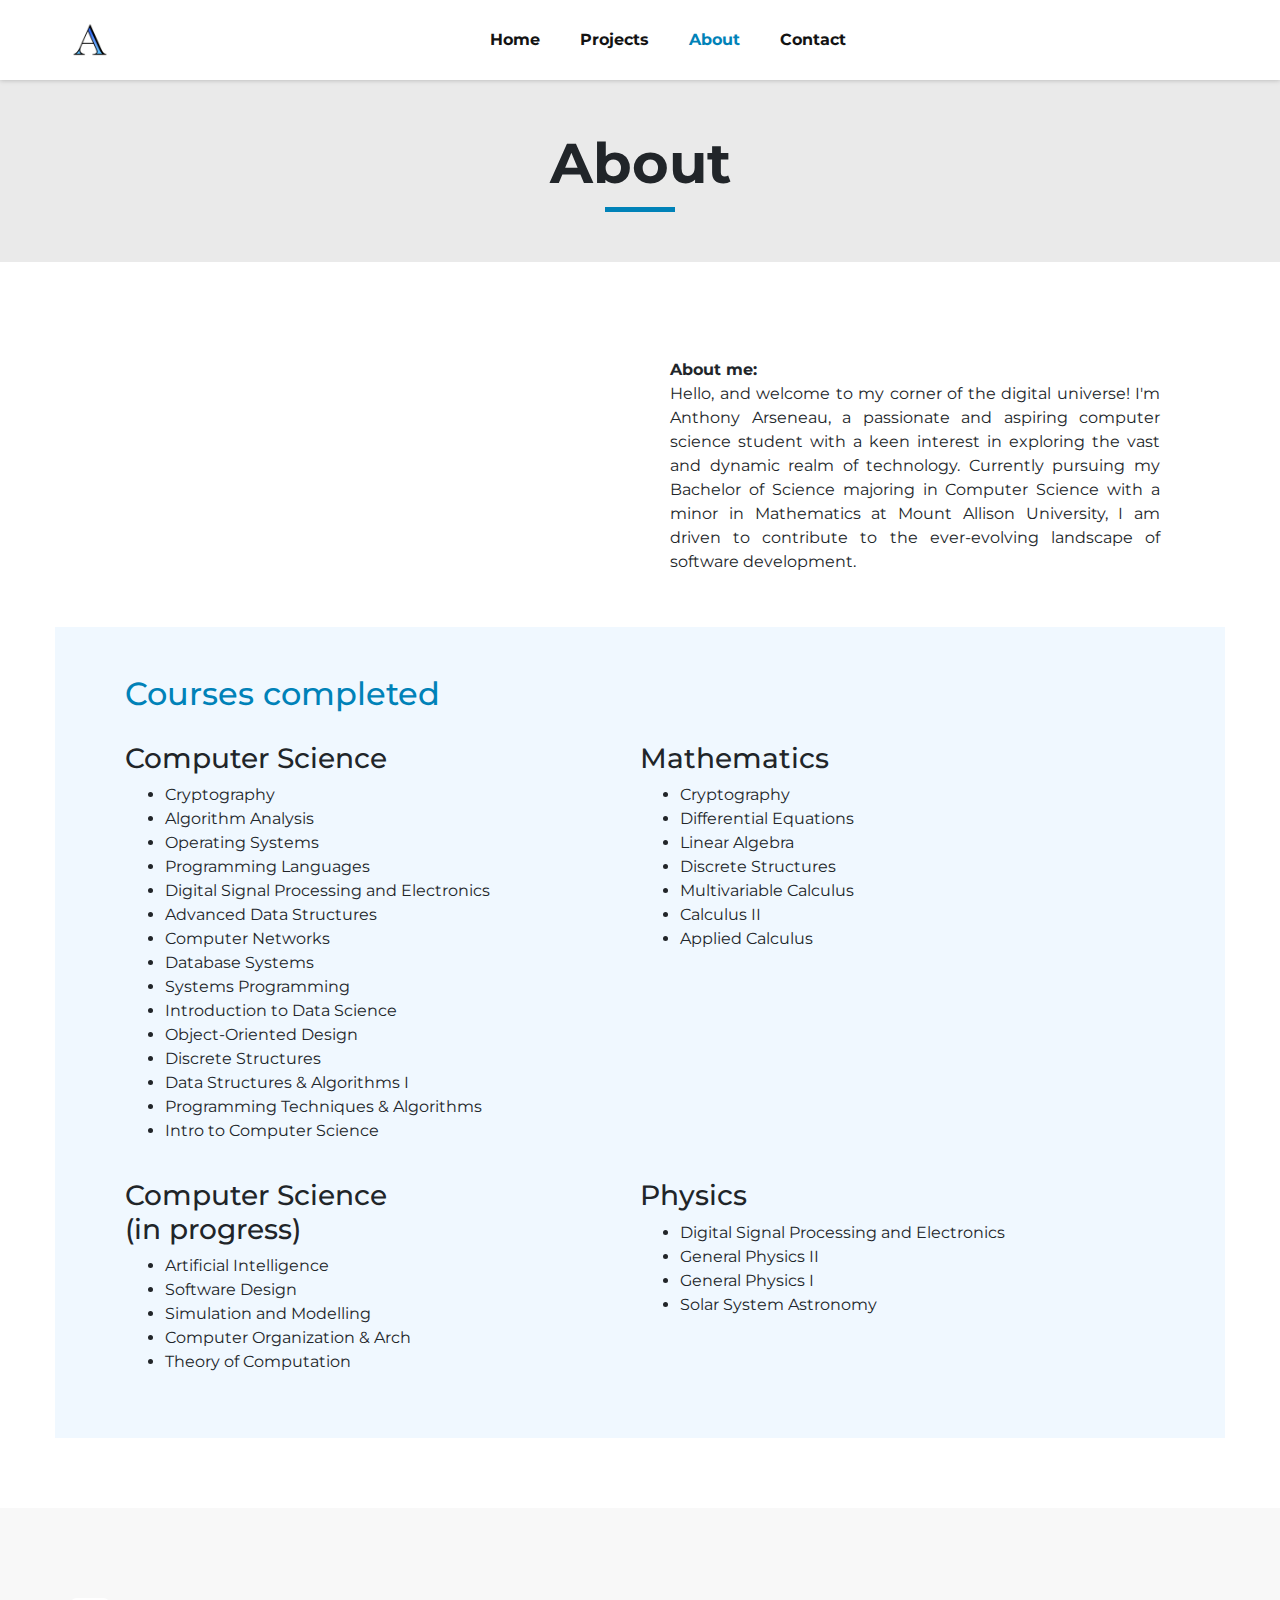
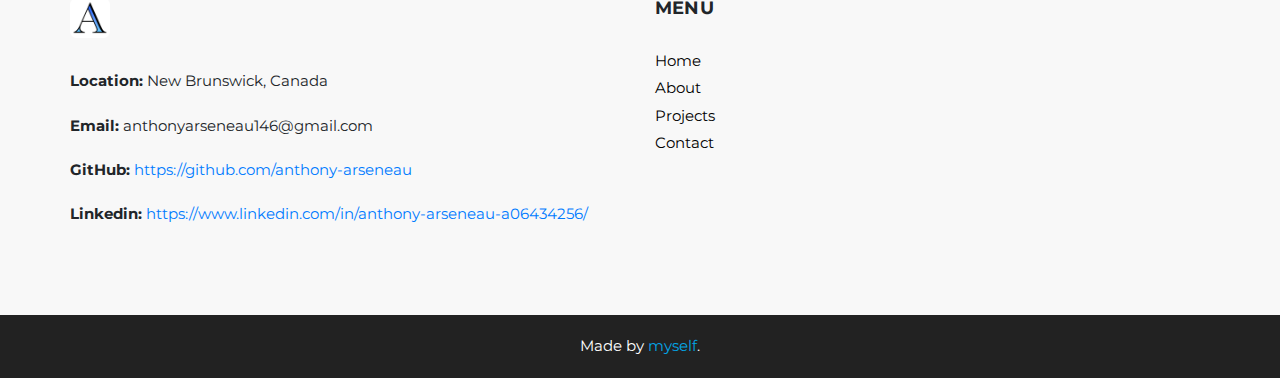
<file: about.html>
<!DOCTYPE html>
<html>
   <head>
      <!-- Basic -->
      <meta charset="utf-8" />
      <meta http-equiv="X-UA-Compatible" content="IE=edge" />
      <!-- Mobile Metas -->
      <meta name="viewport" content="width=device-width, initial-scale=1, shrink-to-fit=no" />
      <!-- Site Metas -->
      <meta name="keywords" content="computer science, programming, software development, web development, data science, algorithms, cryptography, cybersecurity, portfolio, projects" />
      <meta name="description" content="A portfolio showcasing expertise in computer science, programming, software development, algorithms, data structures, and various technologies such as web development, data science, and cryptography." />
      <meta name="author" content="Anthony Arseneau" />
      <link rel="shortcut icon" href="media/images/logos/favicon.png">
      <title>Anthony's Website</title>
      <!-- bootstrap core css -->
      <link rel="stylesheet" type="text/css" href="css/bootstrap.css" />
      <!-- Custom styles for this template -->
      <link href="css/style.css" rel="stylesheet" />
      <!-- responsive style -->
      <link href="css/responsive.css" rel="stylesheet" />
   </head>
   <body class="sub_page">
      <div class="hero_area">
         <!-- header section strats -->
         <header class="header_section">
            <div class="container">
               <nav class="navbar navbar-expand-lg custom_nav-container ">
                  <a class="navbar-brand" href="index.html"><img width="40" src="media/images/logos/favicon.png" alt="Website logo" /></a>
                  <button class="navbar-toggler" type="button" data-toggle="collapse" data-target="#navbarSupportedContent" aria-controls="navbarSupportedContent" aria-expanded="false" aria-label="Toggle navigation">
                  <span class=""> </span>
                  </button>
                  <div class="collapse navbar-collapse" id="navbarSupportedContent">

                     <ul class="navbar-nav">

                        <li class="nav-item ">
                           <a class="nav-link" href="index.html">Home</a>
                        </li>

                        <li class="nav-item">
                           <a class="nav-link" href="projects.html">Projects</a>
                        </li>

                        <li class="nav-item active">
                           <a class="nav-link" href="about.html">About <span class="sr-only">(current)</span></a>
                        </li>

                        <li class="nav-item">
                           <a class="nav-link" href="contact.html">Contact</a>
                        </li>

                     </ul>
                  </div>
               </nav>
            </div>
         </header>
         <!-- end header section -->
      </div>
      <!-- inner page section -->
      <section class="inner_page_head">
         <div class="container_fuild">
            <div class="row">
               <div class="col-md-12">
                  <div class="full">
                     <div class="heading_container heading_center">
                        <h2>
                           About
                        </h2>
                     </div>
                  </div>
               </div>
            </div>
         </div>
      </section>
      <!-- end inner page section -->

      <!-- about me section -->
      <section class="layout_padding">

         <div class="container">
            <div class="wrapper">
               <div class="left">
                  <!-- <img src="media/images/profiles/about_profile.jpg" alt="About profile image"> -->
               </div>
               <div class="right">
                  <p>
                     <b>About me:</b><br>
                     Hello, and welcome to my corner of the digital universe! I'm Anthony Arseneau, a passionate and aspiring computer science student 
                     with a keen interest in exploring the vast and dynamic realm of technology. Currently pursuing my Bachelor of Science majoring in 
                     Computer Science with a minor in Mathematics at Mount Allison University, I am driven to contribute to the ever-evolving landscape 
                     of software development.<br><br>
                  </p>
               </div>
            </div>
            <br>
         </div>
         <div class="container courses darker">
            <br>
            <br>
            <h2>Courses completed</h2>
            <div class="wrapper">
               <div class="left">
                  <h3>Computer Science</h3>
                  <ul>
                     <li>Cryptography</li>
                     <li>Algorithm Analysis</li>
                     <li>Operating Systems</li>
                     <li>Programming Languages</li>
                     <li>Digital Signal Processing and Electronics</li>
                     <li>Advanced Data Structures</li>
                     <li>Computer Networks</li>
                     <li>Database Systems</li>
                     <li>Systems Programming</li>
                     <li>Introduction to Data Science</li>
                     <li>Object-Oriented Design</li>
                     <li>Discrete Structures</li>
                     <li>Data Structures & Algorithms I</li>
                     <li>Programming Techniques & Algorithms</li>
                     <li>Intro to Computer Science</li>
                  </ul>
               </div>
               <div class="right">
                  <h3>Mathematics</h3>
                  <ul>
                     <li>Cryptography</li>
                     <li>Differential Equations</li>
                     <li>Linear Algebra</li>
                     <li>Discrete Structures</li>
                     <li>Multivariable Calculus</li>
                     <li>Calculus II</li>
                     <li>Applied Calculus</li>
                  </ul>
               </div>
            </div>
            <div class="wrapper courses">
               <div class="left">
                  <h3>Computer Science<br>(in progress)</h3>
                  <ul>
                     <li>Artificial Intelligence</li>
                     <li>Software Design</li>
                     <li>Simulation and Modelling</li>
                     <li>Computer Organization & Arch</li>
                     <li>Theory of Computation</li>
                  </ul>
               </div>
               <div class="right">
                  <h3>Physics</h3>
                  <ul>
                     <li>Digital Signal Processing and Electronics</li>
                     <li>General Physics II</li>
                     <li>General Physics I</li>
                     <li>Solar System Astronomy</li>
                  </ul>
               </div>
            </div>
            <br>
            <br>
         </div>

      </section>
      <!-- end about me section -->

      <!-- footer start -->
      <footer>
         <div class="container">
            <div class="row">
               <div class="col-md-6">
                   <div class="full">
                      <div class="logo_footer">
                        <a href="https://anthonyarseneau.ca"><img width="40" src="media/images/logos/favicon.png" alt="Website logo" /></a>
                      </div>
                      <div class="information_f">
                        <p><strong>Location:</strong> New Brunswick, Canada</p>
                        <p><strong>Email:</strong> anthonyarseneau146@gmail.com</p>
                        <p><strong>GitHub:</strong> <a href="https://github.com/anthony-arseneau">https://github.com/anthony-arseneau</a></p>
                        <p><strong>Linkedin:</strong> <a href="https://www.linkedin.com/in/anthony-arseneau-a06434256/">https://www.linkedin.com/in/anthony-arseneau-a06434256/</a></p>
                      </div>
                   </div>
               </div>
               <div class="col-md-6">
                  <div class="row"> 
                  <div class="col-md-6">
                     <div class="row">
                        <div class="col-md-6">
                     <div class="widget_menu">
                        <h3>Menu</h3>
                        <ul>
                           <li><a href="index.html">Home</a></li>
                           <li><a href="about.html">About</a></li>
                           <li><a href="projects.html">Projects</a></li>
                           <li><a href="contact.html">Contact</a></li>
                        </ul>
                     </div>
                  </div>
                     </div>
                  </div>
                  </div>
               </div>
            </div>
         </div>
      </footer>
      <!-- footer end -->
      <div class="cpy_">
         <p class="mx-auto">
            Made by <a href="https://anthonyarseneau.ca" target="_blank">myself</a>.
         </p>
      </div>
      <!-- jQery -->
      <script src="js/jquery-3.4.1.min.js"></script>
      <!-- popper js -->
      <script src="js/popper.min.js"></script>
      <!-- bootstrap js -->
      <script src="js/bootstrap.js"></script>
   </body>
</html>
</file>
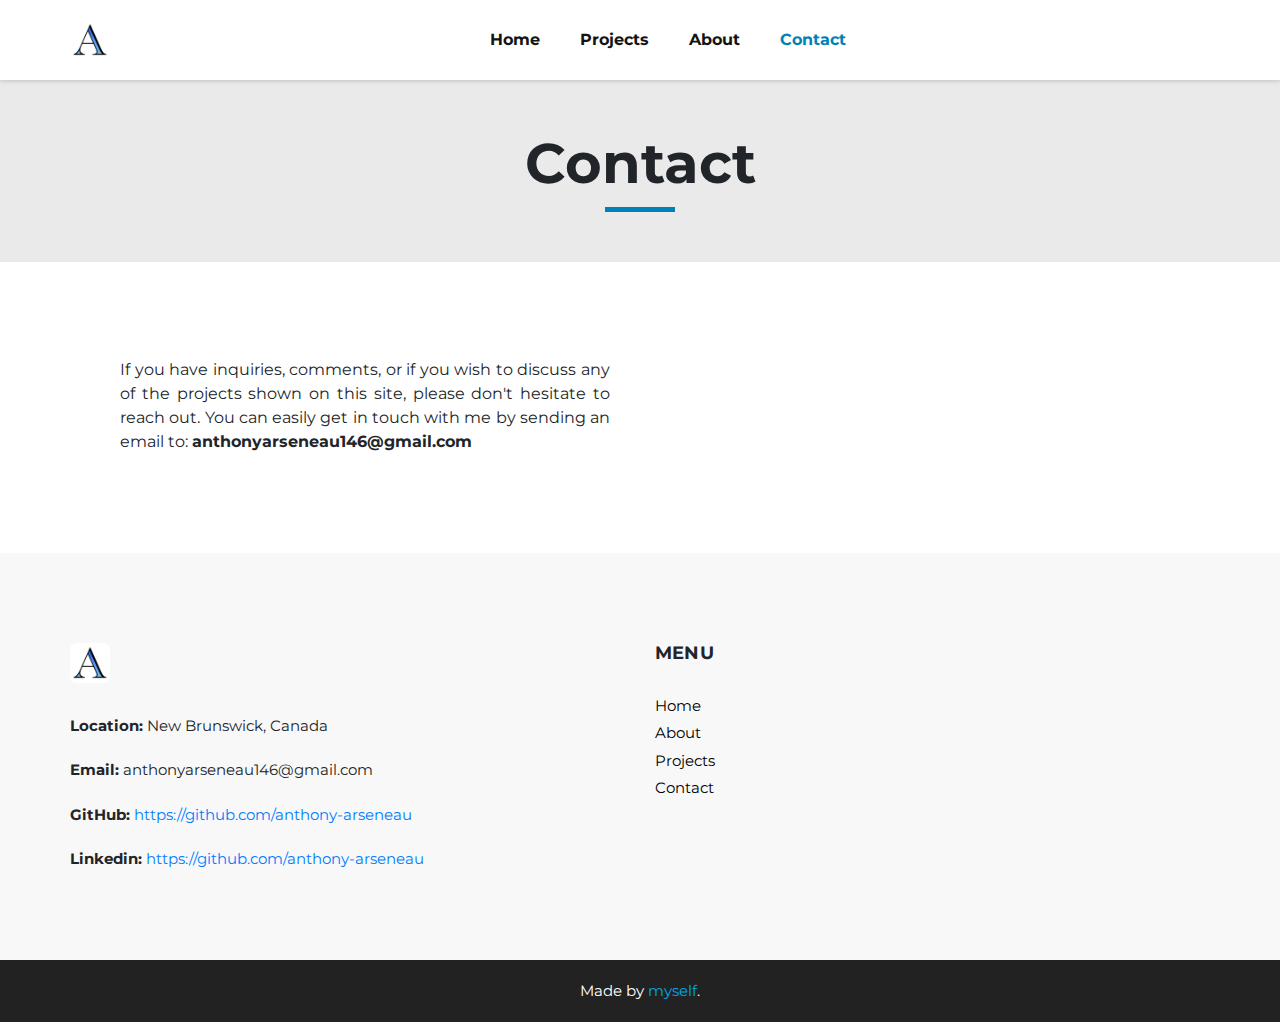
<file: contact.html>
<!DOCTYPE html>
<html>
   <head>
      <!-- Basic -->
      <meta charset="utf-8" />
      <meta http-equiv="X-UA-Compatible" content="IE=edge" />
      <!-- Mobile Metas -->
      <meta name="viewport" content="width=device-width, initial-scale=1, shrink-to-fit=no" />
      <!-- Site Metas -->
      <meta name="keywords" content="computer science, programming, software development, web development, data science, algorithms, cryptography, cybersecurity, portfolio, projects" />
      <meta name="description" content="A portfolio showcasing expertise in computer science, programming, software development, algorithms, data structures, and various technologies such as web development, data science, and cryptography." />
      <meta name="author" content="Anthony Arseneau" />
      <link rel="shortcut icon" href="media/images/favicon.png">
      <title>Anthony's Website</title>
      <!-- bootstrap core css -->
      <link rel="stylesheet" type="text/css" href="css/bootstrap.css" />
      <!-- Custom styles for this template -->
      <link href="css/style.css" rel="stylesheet" />
      <!-- responsive style -->
      <link href="css/responsive.css" rel="stylesheet" />
   </head>
   <body class="sub_page">
      <div class="hero_area">
         <!-- header section strats -->
         <header class="header_section">
            <div class="container">
               <nav class="navbar navbar-expand-lg custom_nav-container ">
                  <a class="navbar-brand" href="index.html"><img width="40" src="media/images/favicon.png" alt="Website logo" /></a>
                  <button class="navbar-toggler" type="button" data-toggle="collapse" data-target="#navbarSupportedContent" aria-controls="navbarSupportedContent" aria-expanded="false" aria-label="Toggle navigation">
                  <span class=""> </span>
                  </button>
                  <div class="collapse navbar-collapse" id="navbarSupportedContent">

                     <ul class="navbar-nav">

                        <li class="nav-item ">
                           <a class="nav-link" href="index.html">Home</a>
                        </li>

                        <li class="nav-item">
                           <a class="nav-link" href="projects.html">Projects</a>
                        </li>

                        <li class="nav-item">
                           <a class="nav-link" href="about.html">About</a>
                        </li>

                        <li class="nav-item active">
                           <a class="nav-link" href="contact.html">Contact <span class="sr-only">(current)</span></a>
                        </li>

                     </ul>
                  </div>
               </nav>
            </div>
         </header>
         <!-- end header section -->
      </div>

      <!-- inner page section -->
      <section class="inner_page_head">
         <div class="container_fluid">
            <div class="row">
               <div class="col-md-12">
                  <div class="full">
                     <div class="heading_container heading_center">
                        <h2>
                           Contact
                        </h2>
                     </div>
                  </div>
               </div>
            </div>
         </div>
      </section>
      <!-- end inner page section -->
      
      <!-- arrival section -->
      <section class="layout_padding">

         <div class="container">
            <div class="wrapper">
               <div class="left">
                  <p>
                     If you have inquiries, comments, or if you wish to discuss any of the projects shown on this site, 
                     please don't hesitate to reach out. You can easily get in touch with me by sending an email to: <b>anthonyarseneau146@gmail.com</b>
                  </p>
               </div>
            </div>
            <br>
         </div>

      </section>
      <!-- end arrival section -->

      <!-- footer start -->
      <footer>
         <div class="container">
            <div class="row">
               <div class="col-md-6">
                   <div class="full">
                      <div class="logo_footer">
                        <a href="https://anthonyarseneau.ca"><img width="40" src="media/images/favicon.png" alt="Website logo" /></a>
                      </div>
                      <div class="information_f">
                        <p><strong>Location:</strong> New Brunswick, Canada</p>
                        <p><strong>Email:</strong> anthonyarseneau146@gmail.com</p>
                        <p><strong>GitHub:</strong> <a href="https://github.com/anthony-arseneau">https://github.com/anthony-arseneau</a></p>
                        <p><strong>Linkedin:</strong> <a href="https://github.com/anthony-arseneau">https://github.com/anthony-arseneau</a></p>
                      </div>
                   </div>
               </div>
               <div class="col-md-6">
                  <div class="row"> 
                  <div class="col-md-6">
                     <div class="row">
                        <div class="col-md-6">
                     <div class="widget_menu">
                        <h3>Menu</h3>
                        <ul>
                           <li><a href="index.html">Home</a></li>
                           <li><a href="about.html">About</a></li>
                           <li><a href="projects.html">Projects</a></li>
                           <li><a href="contact.html">Contact</a></li>
                        </ul>
                     </div>
                  </div>
                     </div>
                  </div>
                  </div>
               </div>
            </div>
         </div>
      </footer>
      <!-- footer end -->
      <div class="cpy_">
         <p class="mx-auto">
            Made by <a href="https://anthonyarseneau.ca" target="_blank">myself</a>.
         </p>
      </div>
      <!-- jQery -->
      <script src="js/jquery-3.4.1.min.js"></script>
      <!-- popper js -->
      <script src="js/popper.min.js"></script>
      <!-- bootstrap js -->
      <script src="js/bootstrap.js"></script>
   </body>
</html>
</file>
<file: css/style.css>
@import url('https://fonts.googleapis.com/css2?family=Montserrat:ital,wght@0,100;0,200;0,300;0,400;0,500;0,600;0,700;0,800;0,900;1,100;1,200;1,300;1,400;1,500;1,600;1,700;1,800;1,900&display=swap');
@font-face {
  font-family: Hacked;
  src: url(../fonts/Hacked-KerX.ttf);
}
* {
  box-sizing: border-box;
}
body {
  font-family: 'Montserrat', sans-serif;
  background-color: #ffffff;
  overflow-x: hidden;
}

body .carousel-item p {
  color: #fff;
  text-align:justify;
  padding: 15px;
  background-color: #272928d6;
  border-radius: 15px;
  box-shadow: 2px 2px 12px #272928d6;
}

.layout_padding {
  padding: 70px 0;
}

/*
h2 {
  font-family: 'Playfair Display', serif;
}*/

.heading_container {
  display: -webkit-box;
  display: -ms-flexbox;
  display: flex;
  -webkit-box-orient: vertical;
  -webkit-box-direction: normal;
      -ms-flex-direction: column;
          flex-direction: column;
  -webkit-box-align: start;
      -ms-flex-align: start;
          align-items: flex-start;
}

.heading_container h2 {
    position: relative;
    margin-bottom: 0;
    font-size: 3.5rem;
    font-weight: bold;
}

.heading_container h2::after {
    content: "";
    display: block;
    width: 70px;
    height: 5px;
    background: #0082b8;
    margin: 10px auto 10px;
}

.heading_container h2 span {
  color: #0082b8;
}

.heading_container p {
  margin-top: 10px;
  margin-bottom: 0;
}

.heading_container.heading_center {
  -webkit-box-align: center;
      -ms-flex-align: center;
          align-items: center;
  text-align: center;
}

a,
a:hover,
a:focus {
  text-decoration: none;
}

.btn,
.btn:focus {
  outline: none !important;
  -webkit-box-shadow: none;
          box-shadow: none;
}

/*header section*/
.hero_area {
  position: relative;
  min-height: 100vh;
  display: -webkit-box;
  display: -ms-flexbox;
  display: flex;
  -webkit-box-orient: vertical;
  -webkit-box-direction: normal;
      -ms-flex-direction: column;
          flex-direction: column;
}

.sub_page .hero_area {
  min-height: auto;
  -webkit-box-shadow: 0 0 5px 0 rgba(0, 0, 0, 0.25);
          box-shadow: 0 0 5px 0 rgba(0, 0, 0, 0.25);
}

.header_section {
    padding: 15px 0;
}

.container h3 {
  text-align: left;
}

.courses {
  padding: 0 50px 0 50px;
}

.courses h2 {
  color: #0082b8;
  padding-left: 20px;
}

.header_section .container-fluid {
  padding-right: 25px;
  padding-left: 25px;
}
/*
.navbar-brand {
  font-family: 'Playfair Display', serif;
}*/

.navbar-brand span {
  font-weight: bold;
  font-size: 32px;
  color: #000000;
}

.custom_nav-container {
  padding: 0;
}

.custom_nav-container .navbar-nav {
  display: flex;
  margin-left: auto;
  margin-right: auto;
}

.custom_nav-container .navbar-nav .nav-item .nav-link {
    padding: 5px 20px;
    color: #131313;
    text-align: center;
    border-radius: 5px;
    -webkit-transition: all 0.3s;
    transition: all 0.3s;
    font-weight: 700;
}

.custom_nav-container .navbar-nav .nav-item .nav-link svg {
  width: 17px;
  height: auto;
  fill: #000000;
  margin-bottom: 2px;
}

.custom_nav-container .navbar-nav .nav-item:hover .nav-link, .custom_nav-container .navbar-nav .nav-item.active .nav-link {
  color: #0082b8;
}

.custom_nav-container .navbar-toggler {
  outline: none;
}

.custom_nav-container .navbar-toggler {
  padding: 0;
  width: 37px;
  height: 42px;
  -webkit-transition: all 0.3s;
  transition: all 0.3s;
}

.custom_nav-container .navbar-toggler span {
  display: block;
  width: 35px;
  height: 4px;
  background-color: #000000;
  margin: 7px 0;
  -webkit-transition: all 0.3s;
  transition: all 0.3s;
  position: relative;
  border-radius: 5px;
  transition: all 0.3s;
}

.custom_nav-container .navbar-toggler span::before, .custom_nav-container .navbar-toggler span::after {
  content: "";
  position: absolute;
  left: 0;
  height: 100%;
  width: 100%;
  background-color: #000000;
  top: -10px;
  border-radius: 5px;
  -webkit-transition: all 0.3s;
  transition: all 0.3s;
}

.custom_nav-container .navbar-toggler span::after {
  top: 10px;
}

.custom_nav-container .navbar-toggler[aria-expanded="true"] {
  -webkit-transform: rotate(360deg);
          transform: rotate(360deg);
}

.custom_nav-container .navbar-toggler[aria-expanded="true"] span {
  -webkit-transform: rotate(45deg);
          transform: rotate(45deg);
}

.custom_nav-container .navbar-toggler[aria-expanded="true"] span::before, .custom_nav-container .navbar-toggler[aria-expanded="true"] span::after {
  -webkit-transform: rotate(90deg);
          transform: rotate(90deg);
  top: 0;
}

/*end header section*/
/* slider section */
.slider_section {
  -webkit-box-flex: 1;
      -ms-flex: 1;
          flex: 1;
  display: -webkit-box;
  display: -ms-flexbox;
  display: flex;
  -webkit-box-align: center;
      -ms-flex-align: center;
          align-items: center;
  position: relative;
  padding: 90px 0 75px 0;
}

.slider_section .row {
  -webkit-box-align: center;
      -ms-flex-align: center;
          align-items: center;
}

.slider_section #customCarousel1 {
  width: 100%;
  position: unset;
}

.slider_section .detail-box h1 {
  font-size: 3rem;
  font-weight: bold;
  margin-bottom: 15px;
  color: #353836;
  line-height: 55px;
}

.slider_section .detail-box h1 span{
  color: #fff;
  text-shadow: 2px 2px 8px #0082b8;
}

.slider_section .detail-box p {
    font-size: 16px;
    margin-top: 20px;
    margin-bottom: 1.5rem;
}

#videos{
  display: flex;
  margin-left: auto;
  margin-right: auto;
  margin-bottom: 2.5rem;
}

.slider_section .detail-box a {
    display: inline-block;
    padding: 12px 45px;
    background-color: #0082b8;
    border: 1px solid #0082b8;
    color: #fff;
    border-radius: 0;
    -webkit-transition: all 0.3s;
    transition: all 0.3s;
    margin-top: 10px;
    font-weight: 700;
}

.slider_section .img-box img {
  width: 100%;
}

.slider_section .carousel-indicators {
  position: unset;
  margin: 0;
  margin-top: 45px;
  -webkit-box-pack: start;
      -ms-flex-pack: start;
          justify-content: flex-start;
  -webkit-box-align: center;
      -ms-flex-align: center;
          align-items: center;
}

.slider_section .carousel-indicators li {
  background-color: #ffffff;
  width: 12px;
  height: 12px;
  border-radius: 100%;
  opacity: 1;
}

.slider_section .carousel-indicators li.active {
  width: 20px;
  height: 20px;
  background-color: #0082b8;
}

.slider_bg_box {
  position: absolute;
  top: 0;
  left: 0;
  width: 100%;
  height: 100%;
  z-index: -1;
}

.slider_bg_box img {
  width: 100%;
  height: 100%;
  -o-object-fit: cover;
     object-fit: cover;
  -o-object-position: top right;
     object-position: top right;
}

.projects_list_section {
  background-color: #fff;
}

.projects_list_section .heading_container {
  margin-bottom: 20px;
}

.projects_list_section .box {
  position: relative;
  margin-top: 25px;
  padding: 35px 35px;
  background-color: #f7f8f9;
  -webkit-transition: all .3s;
  transition: all .3s;
  overflow: hidden;
  box-shadow: 10px 10px 10px -10px rgba(0,0,0,.8);
  border: solid #002c3e 5px;
  border-radius: 5px;
}

.projects_list_section .box .img-box {
  display: -webkit-box;
  display: -ms-flexbox;
  display: flex;
  -webkit-box-pack: center;
      -ms-flex-pack: center;
          justify-content: center;
  -webkit-box-align: center;
      -ms-flex-align: center;
          align-items: center;
  height: 215px;
}

.projects_list_section .box .img-box img {
  max-width: 100%;
  max-height: 160px;
  -webkit-transition: all .3s;
  transition: all .3s;
}

.projects_list_section .box .detail-box {
  text-align: center;
  display: -webkit-box;
  display: -ms-flexbox;
  display: flex;
  -webkit-box-pack: justify;
      -ms-flex-pack: justify;
          justify-content: space-between;
}

.projects_list_section .box .detail-box h5 {
  font-size: 18px;
  margin-top: 10px;
}

.projects_list_section .box .detail-box h6 {
  margin-top: 10px;
  color: #002c3e;
  font-weight: 600;
}

.projects_list_section .box:hover img {
  -webkit-transform: scale(1.1);
          transform: scale(1.1);
}

.projects_list_section .box:hover .option_container {
  opacity: 1;
  visibility: visible;
  -webkit-transform: translateY(0);
          transform: translateY(0);
}

.projects_list_section .option_container {
  position: absolute;
  top: 0;
  left: 0;
  width: 100%;
  height: 100%;
  display: -webkit-box;
  display: -ms-flexbox;
  display: flex;
  -webkit-box-pack: center;
      -ms-flex-pack: center;
          justify-content: center;
  -webkit-box-align: center;
      -ms-flex-align: center;
          align-items: center;
  background-color: rgba(255, 255, 255, 0.6);
  z-index: 3;
  opacity: 0;
  visibility: hidden;
  -webkit-transition: all .2s;
  transition: all .2s;
  -webkit-transform: translateY(100%);
          transform: translateY(100%);
}

.options {
  display: -webkit-box;
  display: -ms-flexbox;
  display: flex;
  -webkit-box-orient: vertical;
  -webkit-box-direction: normal;
      -ms-flex-direction: column;
          flex-direction: column;
  -webkit-box-align: center;
      -ms-flex-align: center;
          align-items: center;
}

.options a {
  display: inline-block;
  padding: 8px 15px;
  border-radius: 30px;
  width: 165px;
  text-align: center;
  -webkit-transition: all .3s;
  transition: all .3s;
  margin: 5px 0;
}

.options .option1 {
  background-color: #0082b8;
  border: 1px solid #0082b8;
  color: #ffffff;
}

.options .option1:hover {
  background-color: #ffffffc0;
  color: #0082b8;
}

.options .option2 {
  background-color: #000000;
  border: 1px solid #000000;
  color: #ffffff;
}

.options .option2:hover {
  background-color: #ffffffc0;
  color: #000000;
}

.projects_list_section .btn-box {
  display: -webkit-box;
  display: -ms-flexbox;
  display: flex;
  -webkit-box-pack: center;
      -ms-flex-pack: center;
          justify-content: center;
  margin-top: 45px;
}

.projects_list_section .btn-box a {
  display: inline-block;
  padding: 10px 40px;
  background-color: transparent;
  border: 1px solid #0082b8;
  color: #0082b8;
  border-radius: 0;
  -webkit-transition: all 0.3s;
  transition: all 0.3s;
}

.btn-box a:hover {
  background-color: transparent;
  color: #fff;
  border-color: #fff;
}

#projects-btn a:hover {
  background-color: #0082b8;
  color: #fff;
  border-color: #0082b8;
}

.skill_section .box {
    text-align: center;
    margin-top: 45px;
    background-color: #002c3e;
    padding: 45px 50px;
    border-radius: 5px;
    color: #ffffff;
}

.detail-box h5 {
    font-size: 21px;
    font-weight: 700;
}

.remove_line_bt h2::after {
    display: none;
}

.skill_section .box .img-box {
  margin-bottom: 15px;
}

.skill_section .box .img-box svg {
  width: 55px;
  height: auto;
  fill: #ffffff;
}

/* academic section */
.academic_section {
  background-color: #eaeaea;
  padding: 2rem 2rem;
  text-align: center;
}

.academic_logo {
  display: inline-block;
  padding: 1rem 1rem;
  vertical-align: middle;
}

.academic_logo img {
  height: 200px;
}

/* projects section */
.wrapper {
  padding: 20px 20px 0px 20px;
  display: contents;
  text-align: justify;
}

.wrapper .left {
  width: 100%;
}

.wrapper .right {
  width: 100%;
}


.wrapper video {
  width: 100%;
  height: 100%;
  background-size: cover;
}

.wrapper img {
  width: 100%;
  height: 100%;
  object-fit: contain;
}

.wrapper p {
  margin: 1% 30px;
}

.darker {
  background-color: #f0f8ff;
}

/* footer section*/
.footer_section {
  background-color: #002c3e;
  color: #ffffff;
  padding-top: 70px;
}

.footer_section {
    color: #ffffff;
    text-align: left;
}

.footer_section h4 {
  font-size: 28px;
}

.footer_section h4,
.footer_section .footer-logo {
  font-weight: 600;
  margin-bottom: 20px;
  /*
  font-family: 'Playfair Display', serif;
  */
  text-align: left;
}

.footer_section .footer-col {
  margin-bottom: 30px;
}

.footer_section .footer_contact .contact_link_box {
  display: -webkit-box;
  display: -ms-flexbox;
  display: flex;
  -webkit-box-orient: vertical;
  -webkit-box-direction: normal;
      -ms-flex-direction: column;
          flex-direction: column;
}

.footer_section .footer_contact .contact_link_box a {
    margin: 10px 0;
    color: #ffffff;
}

.footer_section .footer_contact .contact_link_box a i {
  margin-right: 5px;
}

.footer_section .footer_contact .contact_link_box a:hover {
  color: #03a6e7;
}

.footer_section .footer-logo {
  display: block;
  font-weight: bold;
  font-size: 32px;
  color: #ffffff;
}

.footer_section .footer_social {
    display: -webkit-box;
    display: -ms-flexbox;
    display: flex;
    -webkit-box-pack: left;
    -ms-flex-pack: center;
    justify-content: left;
    margin-top: 25px;
    margin-bottom: 10px;
}

.footer_section .footer_social a {
  display: -webkit-box;
  display: -ms-flexbox;
  display: flex;
  -webkit-box-pack: center;
      -ms-flex-pack: center;
          justify-content: center;
  -webkit-box-align: center;
      -ms-flex-align: center;
          align-items: center;
  color: #002c3e;
  width: 30px;
  height: 30px;
  border-radius: 100%;
  background-color: #ffffff;
  border-radius: 100%;
  margin: 0 2.5px;
  font-size: 18px;
}

.footer_section .footer_social a:hover {
  color: #03a6e7;
}

.footer_section .map_container {
  width: 100%;
  height: 175px;
  overflow: hidden;
  display: -webkit-box;
  display: -ms-flexbox;
  display: flex;
  -webkit-box-align: stretch;
      -ms-flex-align: stretch;
          align-items: stretch;
}

.footer_section .map_container .map {
  height: 100%;
  -webkit-box-flex: 1;
      -ms-flex: 1;
          flex: 1;
}

.footer_section .map_container .map #googleMap {
  height: 100%;
}

.footer_section .footer-info {
  text-align: center;
  margin-top: 25px;
}

.footer_section .footer-info p {
    color: #ffffff;
    margin: 0;
    padding: 20px 0;
    border-top: 1px solid rgba(255,255,255,0.2);
}

.footer_section .footer-info p a {
  color: inherit;
}
/*# sourceMappingURL=style.css.map */

.heading_container.heading_center h3 {
    position: relative;
    margin-bottom: 15px;
    font-size: 2.5rem;
    font-weight: bold;
    /*
    font-family: 'Playfair Display', serif;
    */
}

li.nav-item ul {
    background: #fff;
    border: solid #000 2px;
    border-radius: 0;
    padding: 10px 20px;
    margin-left: 10px;
    margin-top: 10px;
    box-shadow: 4px 4px 0px 0 #000;
    width: 190px;
}

li.nav-item ul li {
    float: left;
    width: 100%;
    margin: 6px 0;
}

li.nav-item ul li a {
    color: #212529;
    font-size: 16px;
    font-weight: 500;
    letter-spacing: 0.2px;
    margin-top: 10px;
    transition: ease all 0.5s;
}

li.nav-item ul li a:hover, li.nav-item ul li a:focus {
    color: #0082b8;
}

.inner_page_head {
    background: #eaeaea;
    text-align: center;
    color: #212529;
    padding-top: 50px;
    padding-bottom: 40px;
}

.inner_page_head h3 {
    font-size: 42px;
    font-weight: 800;
}

/** footer **/
footer {
    background: #f8f8f8;
    padding: 90px 0 70px;
}

.logo_footer {
    margin-bottom: 30px;
}

.information_f p {
    margin-bottom: 1.2rem;
    line-height: 25px;
    font-size: 15px;
}

.widget_menu h3 {
    font-size: 18px;
    font-weight: 700;
    text-transform: uppercase;
    letter-spacing: 0.2px;
    margin-bottom: 25px;
}

.widget_menu ul {
    list-style: none;
    padding: 0;
    margin: 0;
}

.widget_menu ul li {
    float: left;
    width: 100%;
}

.widget_menu ul li a {
    font-size: 15px;
    color: #000;
    margin-bottom: 0;
    float: left;
    width: 100%;
    margin-top: 5px;
}

.field {
    display: flex;
}

.widget_menu {
    float: left;
    width: 100%;
}

/** cpy **/

.cpy_ {
    background: #222;
    text-align: center;
    padding: 20px 0;
}

.cpy_ p {
    margin: 0;
    color: #fff;
    font-size: 15px;
    font-weight: 400;
}

.cpy_ p a {
    margin: 0;
    color: #03a6e7;
    font-size: 15px;
    font-weight: 400;
}
</file>
<file: css/responsive.css>
@media (max-width: 1300px) {}

@media (max-width: 1120px) {}

@media (max-width: 992px) {
  .hero_area {
    min-height: auto;
  }

  .custom_nav-container .navbar-nav {
    padding-top: 15px;
    align-items: center;
  }

  .custom_nav-container .navbar-nav .nav-item .nav-link {
    padding: 5px 25px;
    margin: 5px 0;
  }

  .slider_section .carousel-indicators {
    margin-top: 45px;
  }

  .academic_logo img {
    height: 80px;
  }
}

@media (max-width: 767px) {

  .slider_bg_box img {
    -o-object-position: top center;
    object-position: top center;
  }

  .slider_section .detail-box,
  .about_section .detail-box {
    margin-bottom: 45px;
  }

  .about_section .row {
    flex-direction: column-reverse;
  }

  .slider_bg_box {
    width: 100%;
    height: 75vh;
    background-color: blue;
  }
}

@media (max-width: 576px) {
  .heading_container h2 {
    font-size: 2.2rem;
  }
}

@media (max-width: 480px) {
  .heading_container h2 {
    font-size: 2rem;
  }

  .carousel_btn_box {
    display: flex;
    justify-content: center;
    margin-top: 25px;
  }
}

@media (max-width: 420px) {}

@media (max-width: 376px) {
  .slider_section .detail-box h1 {
    font-size: 3rem;
  }
}

@media (min-width: 1200px) {
  .container {
    max-width: 1170px;
  }
}

@media (min-width: 1120px) {
  .wrapper {
    display: flex;
  }

  .wrapper .left {
    width: 50%;
  }

  .wrapper .right {
    width: 50%;
  }
}
</file>
